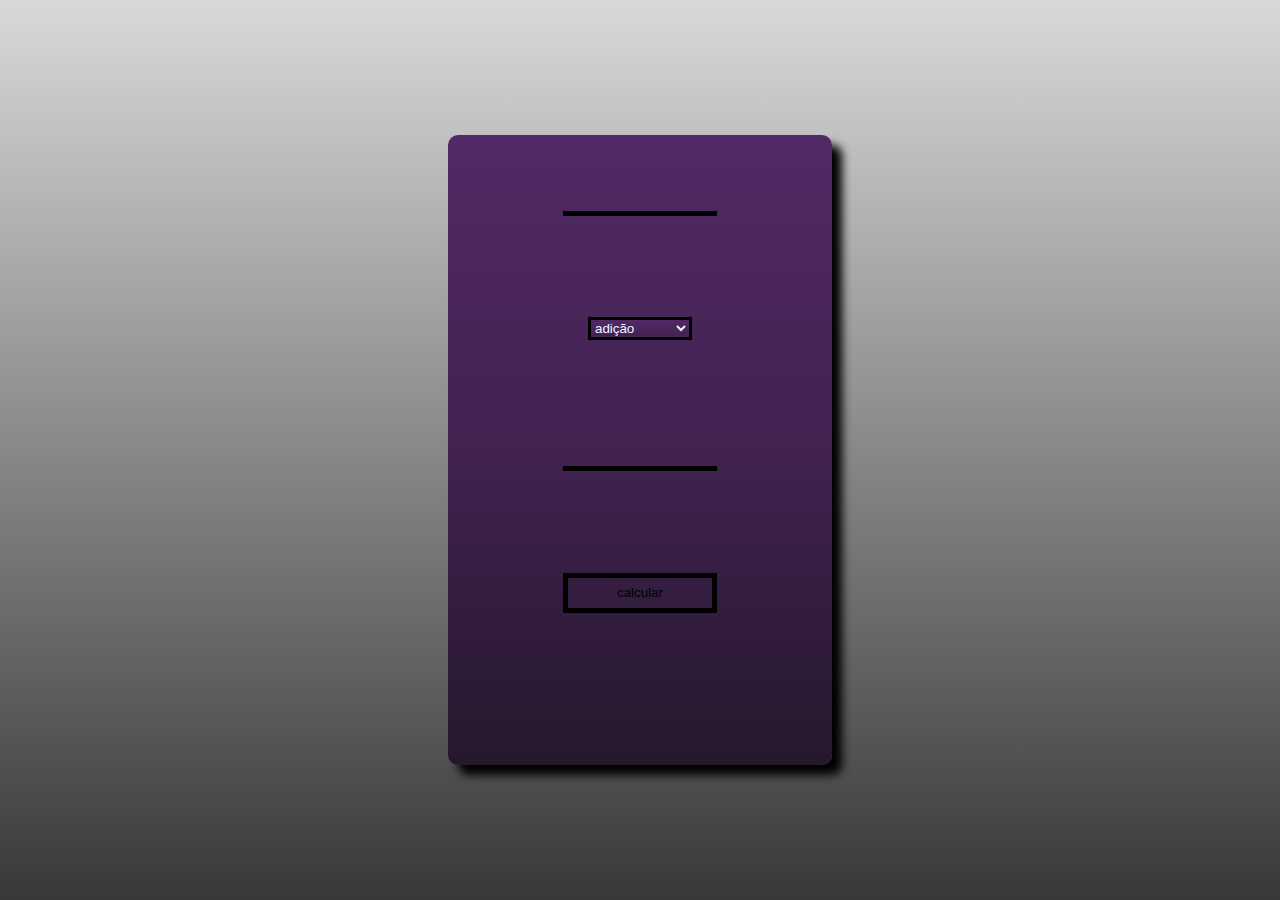
<file: index.html>
<!DOCTYPE html>
<html lang="pt-br">
<head>
    <meta charset="UTF-8">
    <meta http-equiv="X-UA-Compatible" content="IE=edge">
    <meta name="viewport" content="width=device-width, initial-scale=1.0">
    <title>calculadora dinamica</title>
    <link rel="stylesheet" href="./calculadora.css">
    
</head>
<body>
    <main class="menu">  
        <input id="input1" type="number">
        <select name="calcular" id="select">
            <option value="somar">adição</option>
            <option value="menos">subtração</option>
            <option value="multiplicar">multiplicação</option>
            <option value="dividir">divisão</option>
        </select>
        <input id="input2" type="number">
        <button id="but">calcular</button>
        <div id="res"></div>
    </main> 
    <script src="./calculadora.js"></script>
</body>
</html>
</file>
<file: calculadora.css>
*{
    margin: 0;
    border: 0;
    padding: 0;
    box-sizing: border-box;
    font-family: Arial, Helvetica, sans-serif;
}
body{
    width: 100%;
    height: 100vh;
    background: linear-gradient(to bottom, rgb(218, 216, 216), rgb(56, 56, 56));;
    display: flex;
    justify-content: center;
    align-items: center;
}

.menu{
    background: linear-gradient(to bottom, rgb(82, 41, 102), rgb(65, 34, 80), rgb(37, 24, 44));;
    width: 30%;
    height: 70%;
    border-radius: 10px;
    box-shadow: 10px 10px 10px black;
    display: flex;
    flex-direction: column;
    justify-content: space-around;
    align-items: center;
}

input{
    height: 30px;
    width: 40%;
    background: transparent;
    color: aliceblue;
    font-size: 30px;
    text-align: center;
    border-bottom: solid 5px black;
    outline: none;
}
input[type=number]::-webkit-inner-spin-button,  input[type=number]::-webkit-outer-spin-button{
    -webkit-appearance: none;
    margin: 0;
}

select{
    background: linear-gradient(to bottom, rgb(82, 41, 102), rgb(65, 34, 80));
    border: solid 3px black;
    color: aliceblue;
}
select option{
    background: rgb(82, 41, 102);
}

button{
    background: transparent;
    color: black;
    border: solid 5px black;
    height: 40px;
    width: 40%;
    

    &:hover{
        background: rgb(111, 53, 140);
        box-shadow: 1px 1px 50px rgb(195, 118, 234);
        transition: 3s;
        border: 0;
        color: aliceblue;
    }
}

#res{
    color: aliceblue;
    font-size: 30px;
}
</file>
